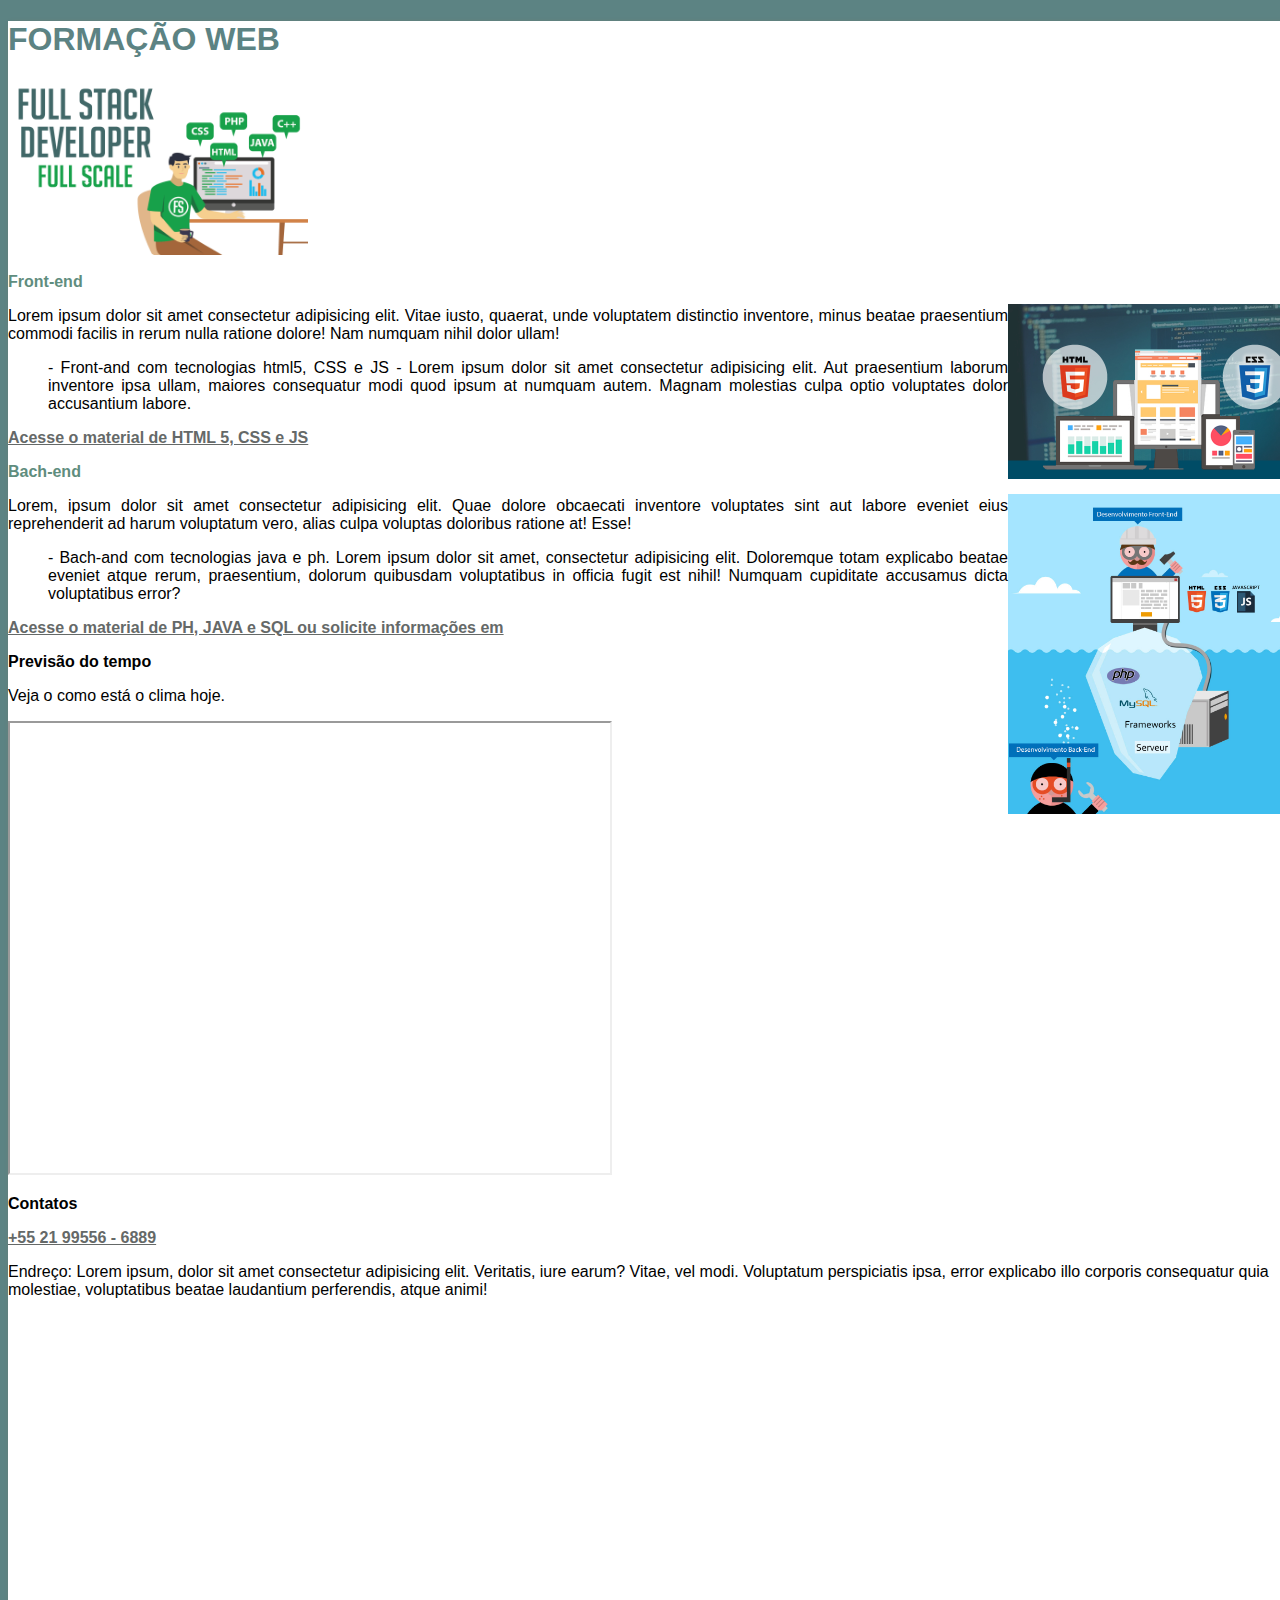
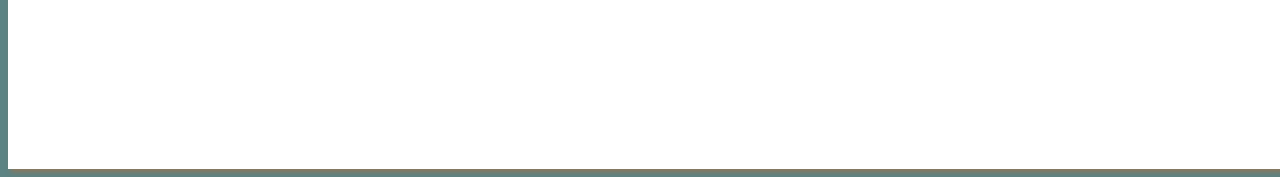
<file: index.html>
<!DOCTYPE html>
<html lang="pt-br">
<head>
    <meta charset="UTF-8">
    <meta http-equiv="X-UA-Compatible" content="IE=edge">
    <meta name="viewport" content="width=device-width, initial-scale=1.0">
    <title>Título do Site</title>
    <link rel="stylesheet" href="estilos/style.css">
</head>
<body>
        <main>
            <header>
                <h1>FORMAÇÃO WEB</h1>
                <img src="imagens/what-is-a-full-stack-developer.png" heigt="300" width="300" alt="Full-Stack"title="Formação Full-Stack"> <!-- ctrl+espaço para inserir caminho da imagem-->
            </header>

            <div>
                <article>
                    <h2><span>Front-end</span> </h2>
                    <img class="lado" src="imagens/front-end.jpg" heigt="300" width="300" alt="Front-and" title="Formação Front-and">
                    <p style="text-align:justify">Lorem ipsum dolor sit amet consectetur adipisicing elit. Vitae iusto, quaerat, unde voluptatem distinctio inventore, minus beatae praesentium commodi facilis in rerum nulla ratione dolore! Nam numquam nihil dolor ullam!</p>
                    <blockquote  style="text-align:justify">- Front-and com tecnologias html5, CSS e JS - Lorem ipsum dolor sit amet consectetur adipisicing elit. Aut praesentium laborum inventore ipsa ullam, maiores consequatur modi quod ipsum at numquam autem. Magnam molestias culpa optio voluptates dolor accusantium labore.</blockquote>
                    <p><a href="course-front-end.html">Acesse o material de HTML 5, CSS e JS</a></p>
                </article>
                <article>
            </div>

            <div>
                    <h2><span>Bach-end</span></h2>
                    <!--
                        Atributo alt da tag img: Este atributo define um texto alternativo que descreve a imagem. Os Usuários irão ver o texto se a URL da imagem estiver errado, a imagem não está em um dos  formatos suportados ou até a imagem ser baixada . 
                        Atributo alt da tag img: Exibi texto especidado sempre q curso do mouse estiver sobre a imagem.
                    -->
                    <img class="lado" src="imagens/back-end.jpg" heigt="300" width="300" alt="back-end" title="Formação Bach-and">
                    <p  style="text-align:justify">Lorem, ipsum dolor sit amet consectetur adipisicing elit. Quae dolore obcaecati inventore voluptates sint aut labore eveniet eius reprehenderit ad harum voluptatum vero, alias culpa voluptas doloribus ratione at! Esse!</p>
                    <blockquote  style="text-align:justify">- Bach-and com tecnologias java e ph. Lorem ipsum dolor sit amet, consectetur adipisicing elit. <span>Doloremque</span>  totam explicabo beatae eveniet atque rerum, praesentium, dolorum quibusdam voluptatibus in officia fugit est nihil! Numquam cupiditate accusamus dicta voluptatibus error?</blockquote>
                    
                    <p><a href="course-back-end.html">Acesse o material de PH, JAVA e SQL ou solicite informações em </a> </p>
                </article>
            </div>

            
            <a href=""></a>

            <div>
                    <h3>Previsão do tempo</h3>
                
                    <p>Veja o como está o clima hoje.</p>
                
                    <iframe
                    src="https://www.accuweather.com/"
                    width="600" height="450"
                    > </iframe>
            
            </div>

            <div>
                    <h3>Contatos</h3>

                    <!-- Link para um número de telefone -->
                    <a href="tel:+5521995566889">
                    +55 21 99556 - 6889
                    </a>

                    <p>Endreço: Lorem ipsum, dolor sit amet consectetur adipisicing elit. Veritatis, iure earum? Vitae, vel modi. Voluptatum perspiciatis ipsa, error explicabo illo corporis consequatur quia molestiae, voluptatibus beatae laudantium perferendis, atque animi!</p>

                    <iframe src="https://www.google.com/maps/embed?pb=!1m14!1m12!1m3!1d7977.2117888034645!2d-48.43806185817402!3d-1.412536499240349!2m3!1f0!2f0!3f0!3m2!1i1024!2i768!4f13.1!5e0!3m2!1spt-BR!2sbr!4v1643763533310!5m2!1spt-BR!2sbr" width="600" height="450" style="border:0;" allowfullscreen="" loading="lazy"></iframe>
            </div>

        </main>
</body>
</html>
</file>
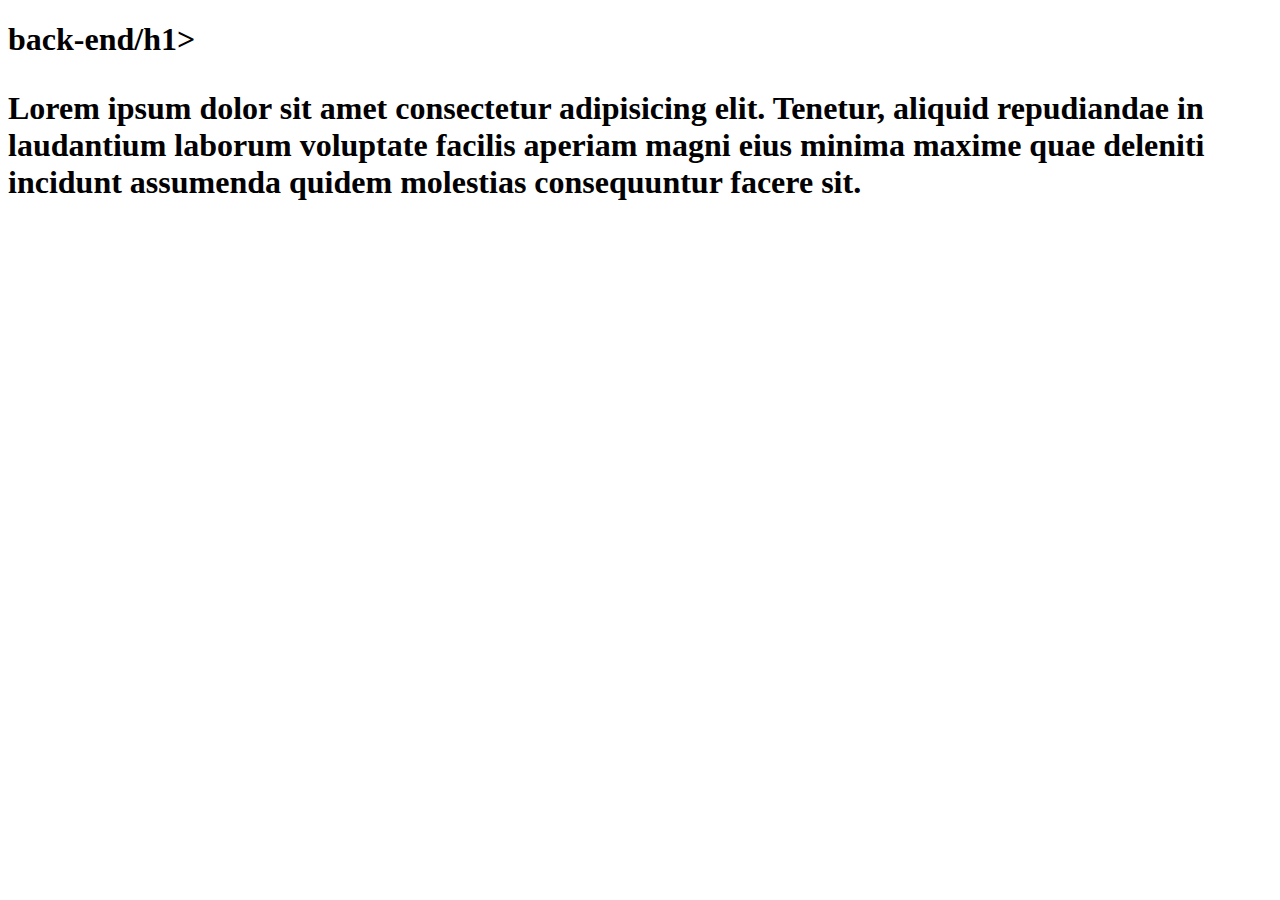
<file: course-back-end.html>
<!DOCTYPE html>
<html lang="pt-br>
<head>
    <meta charset="UTF-8">
    <meta http-equiv="X-UA-Compatible" content="IE=edge">
    <meta name="viewport" content="width=device-width, initial-scale=1.0">
    <title>back-end</title>
</head>
<body>
    <h1>back-end/h1>
    <p>Lorem ipsum dolor sit amet consectetur adipisicing elit. Tenetur, aliquid repudiandae in laudantium laborum voluptate facilis aperiam magni eius minima maxime quae deleniti incidunt assumenda quidem molestias consequuntur facere sit.</p>
</body>
</html>
</file>
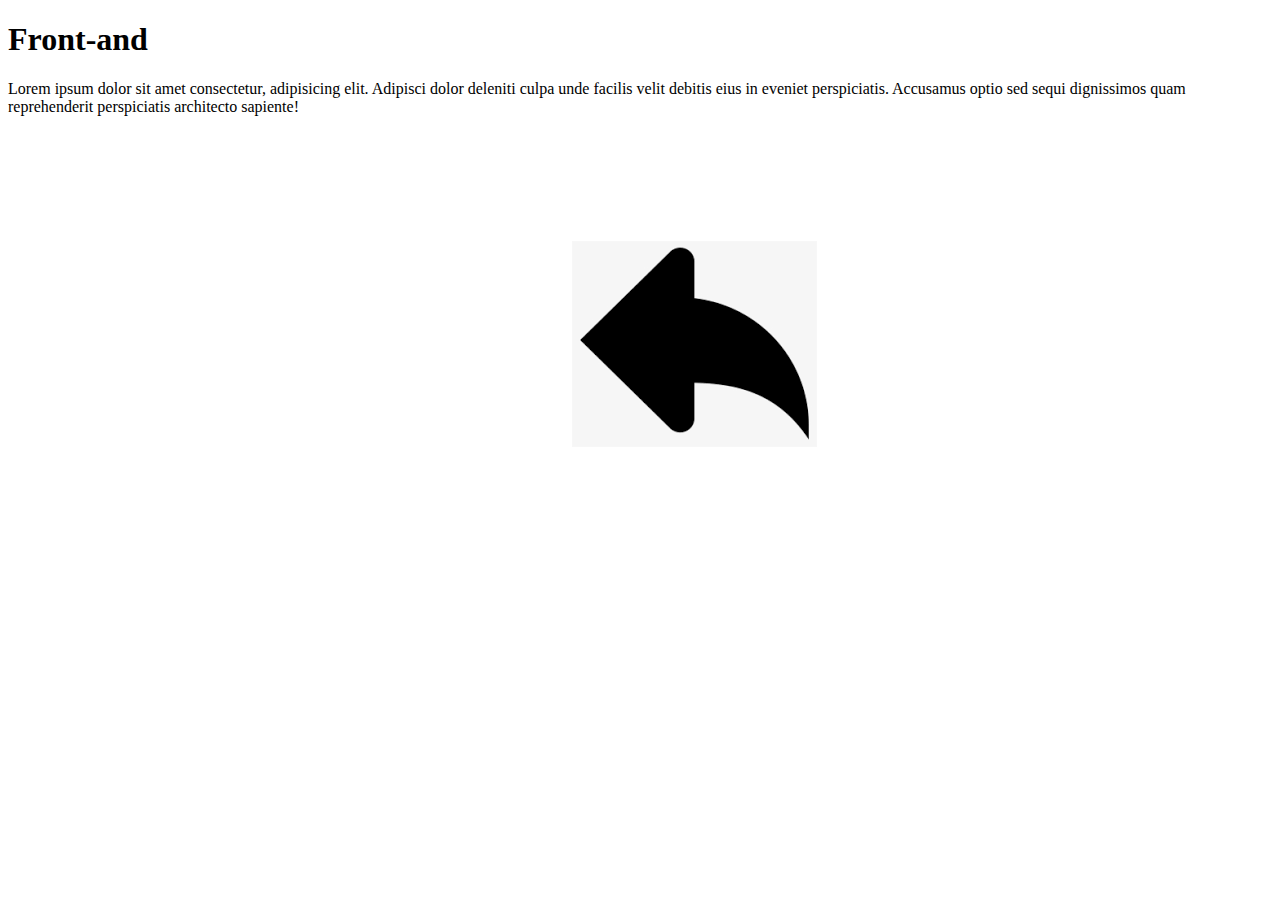
<file: course-front-end.html>
<!DOCTYPE html>
<html lang="pt-br">
<head>
    <meta charset="UTF-8">
    <meta http-equiv="X-UA-Compatible" content="IE=edge">
    <meta name="viewport" content="width=device-width, initial-scale=1.0">
    <title>Front-and</title>
</head>
<body>
    <h1>Front-and</h1>
    <p>Lorem ipsum dolor sit amet consectetur, adipisicing elit. Adipisci dolor deleniti culpa unde facilis velit debitis eius in eveniet perspiciatis. Accusamus optio sed sequi dignissimos quam reprehenderit perspiciatis architecto sapiente!</p>

    <!--no minuto 14:30, aproximandamente, explica como inseir link para uma vídeo na page html, conforme abaixo:-->
    
    <iframe width="560" height="315" src="https://www.youtube.com/embed/2Y0HXnYpn9E" title="YouTube video player" frameborder="0" allow="accelerometer; autoplay; clipboard-write; encrypted-media; gyroscope; picture-in-picture" allowfullscreen></iframe> 
 
  <a href="index.html"><img src="imagens/voltar.png" alt="voltar"></a>  
</body>
</html>
</file>
<file: estilos/style.css>
* {
    font-family: Arial, Helvetica, sans-serif;
    font-size: 16px;
}

body {
    background-color:rgb(92, 131, 131);
}

main {
    background-color: white;
    width: 1300px;
    height: auto;
    margin: auto;
    padding: 10; 
    box-shadow: 3px 3px 5px rgb(141, 119, 91);
}

h1 {
    font-size: 2em;
    color:rgb(92, 131, 131);
}

h2 {
    font-size: 1,5em;
    color: rgb(95, 141, 126);
}

img.lado {

    float: right;
}

a {
    text-decoration: nome;
    font-weight: bold;
    color: rgb(101, 105, 104);
}

a:houver {
    text-decoration: underline;
    color:rgb(95, 141, 126);
}
</file>
